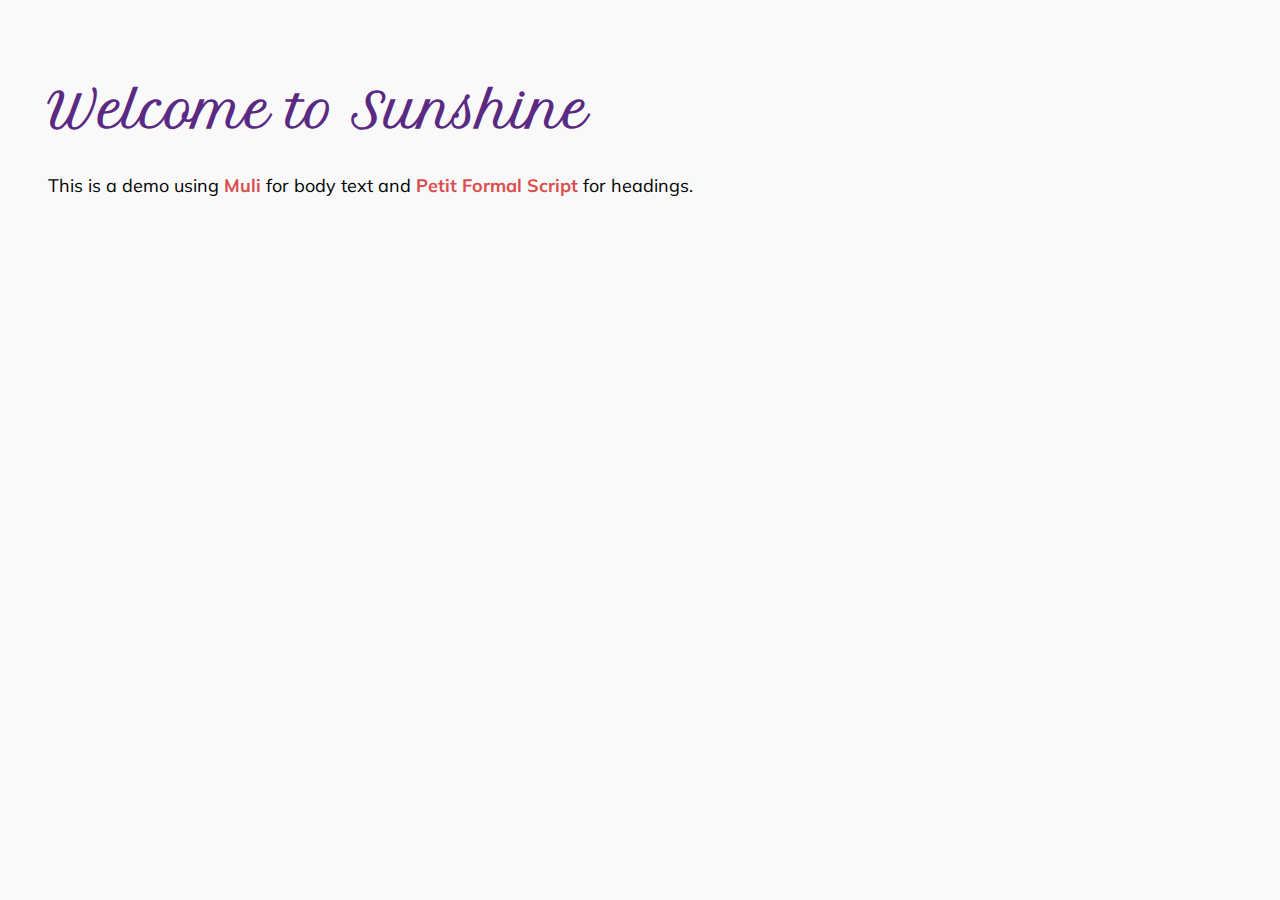
<file: CSS PROJECT/font.html>
<!DOCTYPE html>
<html lang="en">
<head>
  <meta charset="UTF-8">
  <title>Font Demo</title>
  <!-- Import Google Fonts -->
  <link href="https://fonts.googleapis.com/css?family=Muli:300,400,600,700,900|Petit+Formal+Script&display=swap" rel="stylesheet">
  <style>
    body {
      font-family: 'Muli', sans-serif;
      background-color: #f9f9f9;
      padding: 40px;
    }

    h1 {
      font-family: 'Petit Formal Script', cursive;
      font-size: 48px;
      color: #5a2a83;
    }

    p {
      font-size: 18px;
      line-height: 1.6;
    }

    .highlight {
      font-weight: 700;
      color: #d94f4f;
    }
  </style>
</head>
<body>

  <h1>Welcome to Sunshine</h1>
  <p>This is a demo using <span class="highlight">Muli</span> for body text and <span class="highlight">Petit Formal Script</span> for headings.</p>

</body>
</html>
</file>
